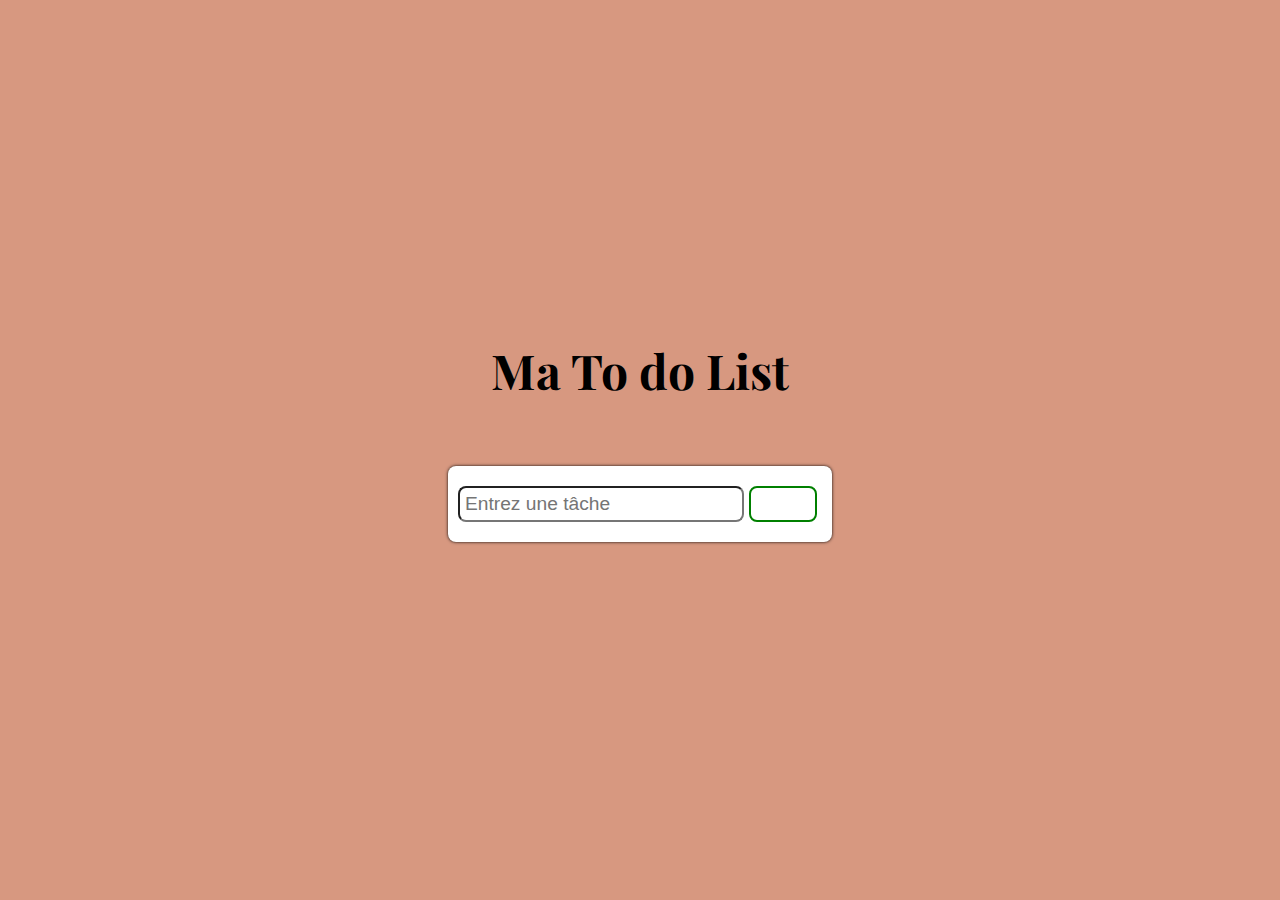
<file: Cours Copie/Projet 4 - To do List/index.html>
<!DOCTYPE html>
<html lang="fr">
<head>
    <meta charset="UTF-8">
    <meta http-equiv="X-UA-Compatible" content="IE=edge">
    <meta name="viewport" content="width=device-width, initial-scale=1.0">
    <link rel="stylesheet" href="style.css">
    <link rel="stylesheet" href="https://cdnjs.cloudflare.com/ajax/libs/font-awesome/6.1.2/css/all.min.css" integrity="sha512-1sCRPdkRXhBV2PBLUdRb4tMg1w2YPf37qatUFeS7zlBy7jJI8Lf4VHwWfZZfpXtYSLy85pkm9GaYVYMfw5BC1A==" crossorigin="anonymous" referrerpolicy="no-referrer" />
    <script src="app.js" defer></script>
    <title>To do List</title>
</head>
<body>
  <section class="container">
    <h1>Ma To do List</h1>
        <article id="add-task-container">
            <input type="text" placeholder="Entrez une tâche" id="input-task">
            <button id="add-task"><i class="fa-solid fa-plus"></i></button>
        </article>
        <article id="task-container">
        </article>
        
  </section>  
</body>
</html>




<!-- <!DOCTYPE html>
<html lang="fr">
<head>
    <meta charset="UTF-8">
    <meta http-equiv="X-UA-Compatible" content="IE=edge">
    <meta name="viewport" content="width=device-width, initial-scale=1.0">
    <title>Todo List</title>
    <link rel="stylesheet" href="style.css">
    <script src="app.js" defer></script>
    <link rel="stylesheet" href="https://cdnjs.cloudflare.com/ajax/libs/font-awesome/6.1.2/css/all.min.css" integrity="sha512-1sCRPdkRXhBV2PBLUdRb4tMg1w2YPf37qatUFeS7zlBy7jJI8Lf4VHwWfZZfpXtYSLy85pkm9GaYVYMfw5BC1A==" crossorigin="anonymous" referrerpolicy="no-referrer" />

</head>
<body>
    <section class="container">
        <article id="add-task-container">
            <input type="text" placeholder="Entrez une tâche" id="input-task">
            <button id="add-task"><i class="fa-solid fa-plus"></i></button>
        </article>
        <article id="task-container">
        </article>
    </section>
</body>
</html> -->
</file>
<file: Cours Copie/Projet 4 - To do List/style.css>
@import url("https://fonts.googleapis.com/css?family=Open+Sans|Roboto:400,700&display=swap");
@import url('https://fonts.googleapis.com/css2?family=Playfair+Display&family=Roboto&display=swap');
*{
    margin: 0;
    padding: 0;
    box-sizing: border-box;
}

body{
    height: 100vh;
    background: #d79880;
    display: flex;
    justify-content: center;
    align-items: center;
}

h1{
    font-family: "Playfair Display", sans-serif;
    font-size: 3rem;
    text-align: center;
    margin-bottom: 5vw;
}

/* mettre # quand c'est un id */
#add-task-container{

    width:30vw;
    padding: 20px 10px;
    background: #ffffff;
    border-radius: 0.5rem;
    box-shadow: 0 0 0.2rem;
    margin-bottom: 20px;
    display: flex;
    }
    
    input{
        flex: 5;
        transition: .3s;
        font-size: 1.2rem;
        padding: 5px;
        border-radius: 0.5rem;
    }
    
    #add-task{
    
        flex: 1;
        margin-inline: 5px;
        transition: .3s;
        font-size: 1.2rem;
        padding: 5px;
        background: #ffffff;
        border: 2px solid green;
        border-radius: 0.5rem;
    
    }
    
    #add-task:hover{
        background: green;
        color: #ffffff;
    }
    
    /* Ci dessous tâches qui seront ajoutés à la todo list */ 
    
    .task{
        width: 100%;
        background: #ffffff;
        border-radius: 0.5rem;
        box-shadow: 0 0 3px;
        padding: 5px;
        margin-bottom: 5px;
        display: flex;
        justify-content: space-between;
    }
    
    .task li{
        list-style-type: none;
        flex: 4;
        padding: 5px;
        font-size: 1.3rem;
        margin: 10px;
    }
    
    .task button{
        flex: 1;
        border-radius: 0.5rem;
        background: #ffffff;
        cursor: pointer;
    }
    
    .check-task{
    
        color: orange;
        margin-right: 5px;
        border: 2px solid orange;
        font-size: 1.5rem;
    
    }
    
    .check-task:hover{
        background: orange;
        color: #ffffff;
    }
    
    .delete-task{
        color: red;
        border: 2px solid red;
        font-size: 1.3rem;
    }
    .delete-task:hover{
        background-color: red;
        color: #ffffff;
    }

    .toggle-task{
        text-decoration: line-through;
    }
</file>
